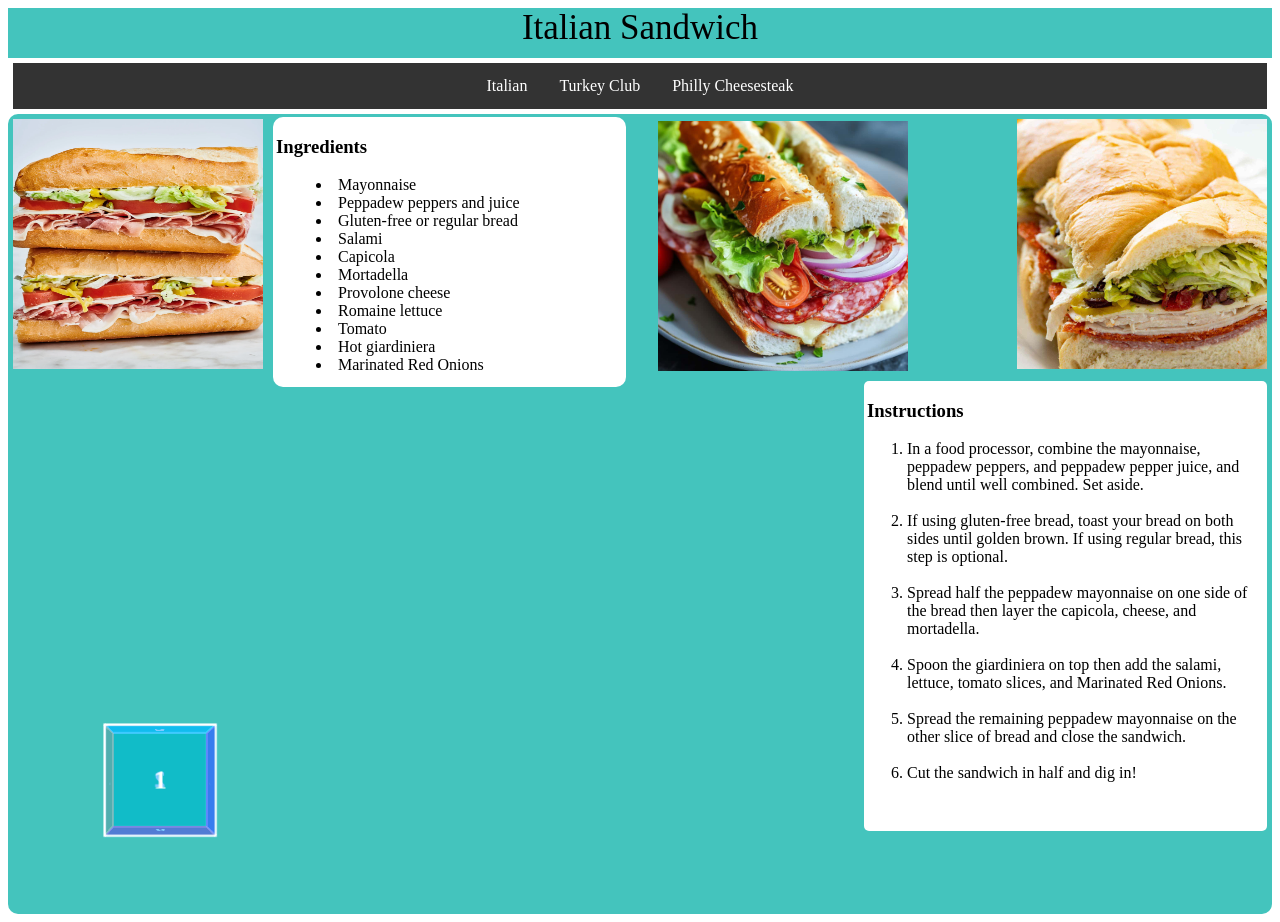
<file: index.html>
<html>
    <head>
        
    <link rel="stylesheet" href="style.css">
    
    </head>

    <body>

    <header>Italian Sandwich</header>
    <ul class="navbar">
  <li class="navbarstuff"><a href="index.html">Italian</a></li>
  <li class="navbarstuff"><a href="page2.html">Turkey Club</a></li>
  <li class="navbarstuff"><a class="navbarlink" href="page3.html">Philly Cheesesteak</a></li>
</ul>
    
    <main>

        <img class="lefty" src="./public2/ItalianSandwich.jpg">
        <img class="center" src="./public2/OtherOtherSandwich.jpg"> 
        <img class="righty" src="./public2/ItalianOthersandwich.jpg">

        <aside class="ingredients">

            <h3>Ingredients</h3>
            <ul>
                <li>Mayonnaise</li>
                <li>Peppadew peppers and juice</li>
                <li>Gluten-free or regular bread </li>
                <li>Salami</li>
                <li>Capicola</li>
                <li>Mortadella</li>
                <li>Provolone cheese</li>
                <li>Romaine lettuce</li>
                <li>Tomato</li>
                <li>Hot giardiniera</li>
                <li>Marinated Red Onions</li>
            </ul>
        </aside>
    
        <article class="recipe">
            <h3>Instructions</h3>
            <ol>
                <li>In a food processor, combine the mayonnaise, peppadew peppers, and peppadew pepper juice, and blend until well combined. Set aside.</li><br>
                <li>If using gluten-free bread, toast your bread on both sides until golden brown. If using regular bread, this step is optional. </li><br>
                <li>Spread half the peppadew mayonnaise on one side of the bread then layer the capicola, cheese, and mortadella.</li><br>
                <li> Spoon the giardiniera on top then add the salami, lettuce, tomato slices, and Marinated Red Onions. </li><br>
                <li>Spread the remaining peppadew mayonnaise on the other slice of bread and close the sandwich.</li><br>
                <li>Cut the sandwich in half and dig in!</li>

            </ol>
        </article>

        <div class="container">
  <div class="cube">
    <div class="face front">1</div>
    <div class="face back">2</div>
    <div class="face right">3</div>
    <div class="face left">4</div>
    <div class="face top">5</div>
    <div class="face bottom">6</div>
  </div>
</div>

    </main>

    </body>
</html>
</file>
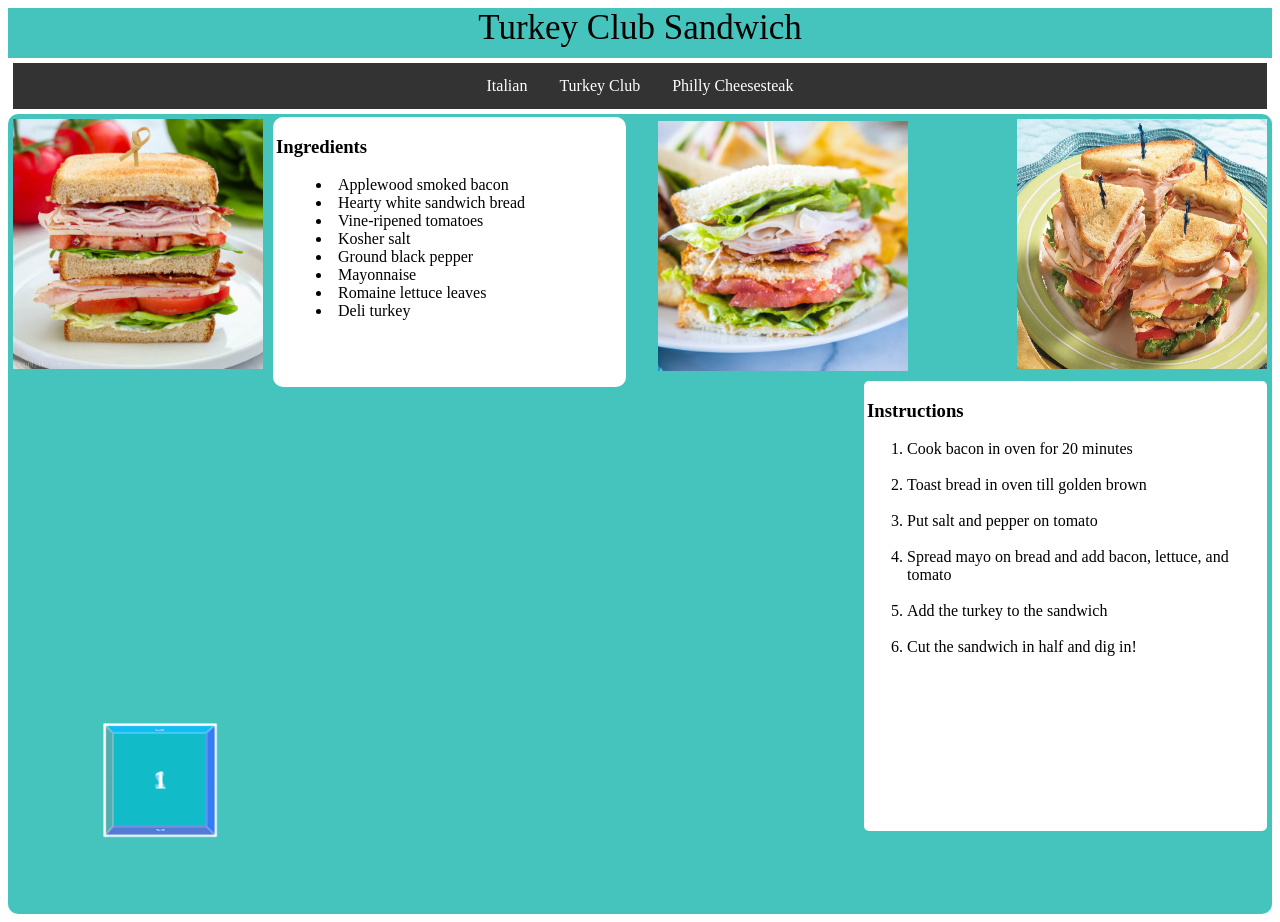
<file: page2.html>
<html>
    <head>
    <link rel="stylesheet" href="style.css">
    <style>
.container {
  width: 100px;
  height: 100px;
  margin: 50px;
  margin-left: 100px;
  margin-top: 350px;
  perspective: 600px;
}

.cube {
  width: 100%;
  height: 100%;
  position: relative;
  transform-style: preserve-3d;
  animation: spin 12s infinite linear;  
}

.face {
  position: absolute;
  width: 100px;
  height: 100px;
  border: 2px solid white;
  line-height: 100px;
  text-align: center;
  font-size: 24px;
  font-weight: bold;
  color: white;
  background: rgba(255, 0, 0, 0.5);
}

.front  { transform: rotateY(  0deg) translateZ(50px); background: rgba(0, 150, 255, 0.5); }  
.back   { transform: rotateY(180deg) translateZ(50px); background: rgba(0, 255, 100, 0.5); }  
.left   { transform: rotateY(-90deg) translateZ(50px); background: rgba(255, 200, 0, 0.5); }  
.right  { transform: rotateY( 90deg) translateZ(50px); background: rgba(150, 0, 255, 0.5); }  
.top    { transform: rotateX( 90deg) translateZ(50px); background: rgba(0, 255, 255, 0.5); }  
.bottom { transform: rotateX(-90deg) translateZ(50px); background: rgba(255, 0, 150, 0.5); }

@keyframes spin {
  from { transform: rotateX(0deg) rotateY(0deg); }
  to   { transform: rotateX(360deg) rotateY(360deg); }
}
</style>
    </head>

    <body>

    <header>Turkey Club Sandwich</header>
    <ul class="navbar">
  <li class="navbarstuff"><a href="index.html">Italian</a></li>
  <li class="navbarstuff"><a href="page2.html">Turkey Club</a></li>
  <li class="navbarstuff"><a class="navbarlink" href="page3.html">Philly Cheesesteak</a></li>
</ul>
    
    <main>

        <img class="lefty" src="./public2/turkey-club-sandwich-3.jpg">
        <img class="center" src="./public2/Turkey-Club-Sandwich-square-scaled.jpg"> 
        <img class="righty" src="./public2/club.jpg">

        <aside class="ingredients">

            <h3>Ingredients</h3>
            <ul>
                <li>Applewood smoked bacon</li>
                <li>Hearty white sandwich bread </li>
                <li>Vine-ripened tomatoes</li>
                <li>Kosher salt</li>
                <li>Ground black pepper</li>
                <li>Mayonnaise</li>
                <li>Romaine lettuce leaves </li>
                <li>Deli turkey</li>
            </ul>
        </aside>
    
        <article class="recipe">
            <h3>Instructions</h3>
            <ol>
                <li>Cook bacon in oven for 20 minutes</li><br>
                <li>Toast bread in oven till golden brown</li><br>
                <li>Put salt and pepper on tomato</li><br>
                <li>Spread mayo on bread and add bacon, lettuce, and tomato</li><br>
                <li>Add the turkey to the sandwich</li><br>
                <li>Cut the sandwich in half and dig in!</li>

            </ol>
        </article>

        <div class="container">
  <div class="cube">
    <div class="face front">1</div>
    <div class="face back">2</div>
    <div class="face right">3</div>
    <div class="face left">4</div>
    <div class="face top">5</div>
    <div class="face bottom">6</div>
  </div>
</div>

    </main>

    </body>
</html>
</file>
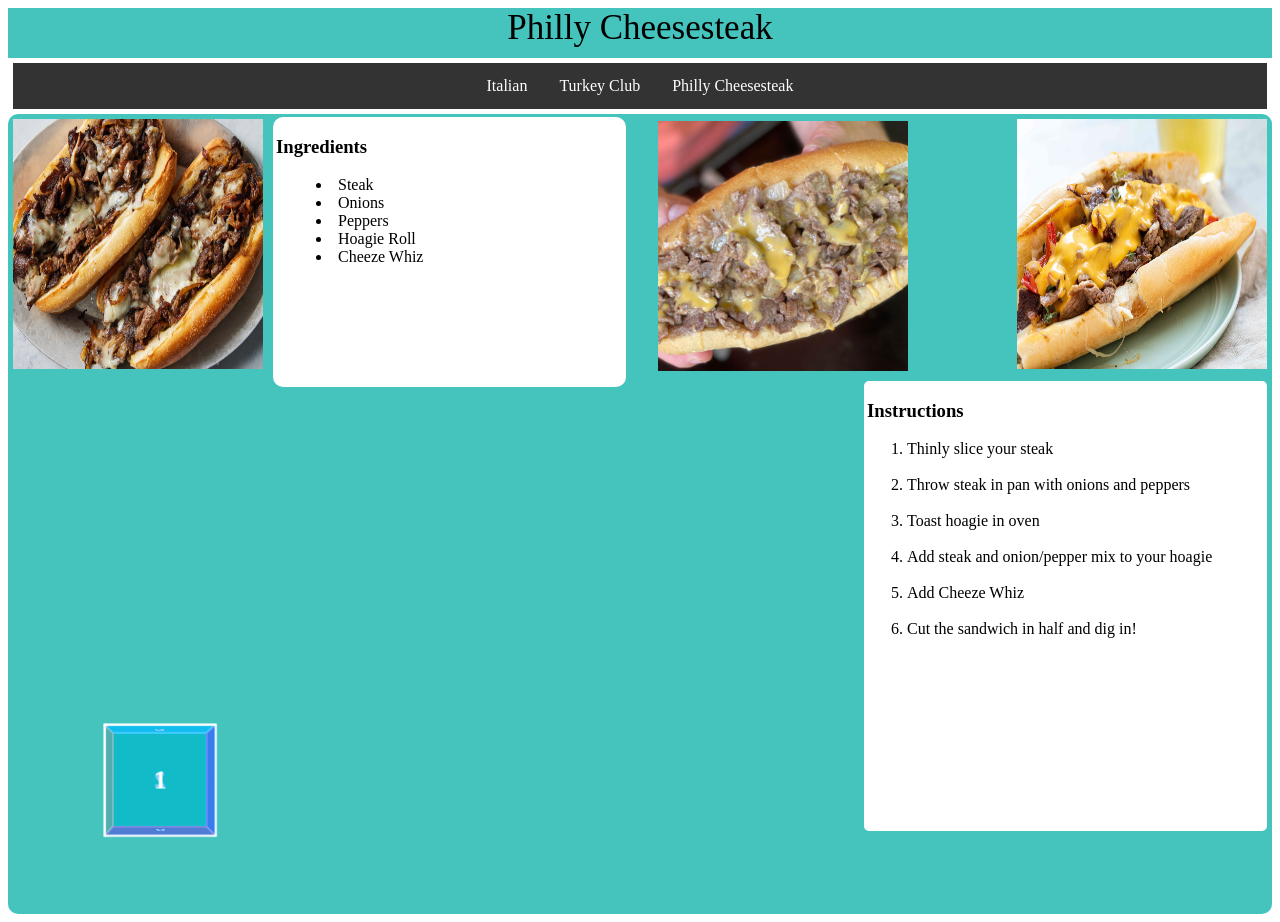
<file: page3.html>
<html>
    <head>
    <link rel="stylesheet" href="style.css">
    <style>
.container {
  width: 100px;
  height: 100px;
  margin: 50px;
  margin-left: 100px;
  margin-top: 350px;
  perspective: 600px;
}

.cube {
  width: 100%;
  height: 100%;
  position: relative;
  transform-style: preserve-3d;
  animation: spin 12s infinite linear;  
}

.face {
  position: absolute;
  width: 100px;
  height: 100px;
  border: 2px solid white;
  line-height: 100px;
  text-align: center;
  font-size: 24px;
  font-weight: bold;
  color: white;
  background: rgba(255, 0, 0, 0.5);
}

.front  { transform: rotateY(  0deg) translateZ(50px); background: rgba(0, 150, 255, 0.5); }  
.back   { transform: rotateY(180deg) translateZ(50px); background: rgba(0, 255, 100, 0.5); }  
.left   { transform: rotateY(-90deg) translateZ(50px); background: rgba(255, 200, 0, 0.5); }  
.right  { transform: rotateY( 90deg) translateZ(50px); background: rgba(150, 0, 255, 0.5); }  
.top    { transform: rotateX( 90deg) translateZ(50px); background: rgba(0, 255, 255, 0.5); }  
.bottom { transform: rotateX(-90deg) translateZ(50px); background: rgba(255, 0, 150, 0.5); }

@keyframes spin {
  from { transform: rotateX(0deg) rotateY(0deg); }
  to   { transform: rotateX(360deg) rotateY(360deg); }
}
</style>
    </head>

    <body>

    <header>Philly Cheesesteak</header>
    <ul class="navbar">
  <li class="navbarstuff"><a href="index.html">Italian</a></li>
  <li class="navbarstuff"><a href="page2.html">Turkey Club</a></li>
  <li class="navbarstuff"><a class="navbarlink" href="page3.html">Philly Cheesesteak</a></li>
</ul>
    
    <main>

        <img class="lefty" src="./public2/philly-cheesesteak-mhqc-superJumbo.jpg">
        <img class="center" src="./public2/philly-cheesesteaks2.jpg"> 
        <img class="righty" src="./public2/Simply-Recipes-Philly-Cheesesteak.jpg">

        <aside class="ingredients">

            <h3>Ingredients</h3>
            <ul>
                <li>Steak</li>
                <li>Onions</li>
                <li>Peppers</li>
                <li>Hoagie Roll</li>
                <li>Cheeze Whiz</li>
            </ul>
        </aside>
    
        <article class="recipe">
            <h3>Instructions</h3>
            <ol>
                <li>Thinly slice your steak</li><br>
                <li>Throw steak in pan with onions and peppers</li><br>
                <li>Toast hoagie in oven</li><br>
                <li>Add steak and onion/pepper mix to your hoagie</li><br>
                <li>Add Cheeze Whiz</li><br>
                <li>Cut the sandwich in half and dig in!</li>

            </ol>
        </article>

        <div class="container">
  <div class="cube">
    <div class="face front">1</div>
    <div class="face back">2</div>
    <div class="face right">3</div>
    <div class="face left">4</div>
    <div class="face top">5</div>
    <div class="face bottom">6</div>
  </div>
</div>

    </main>

    </body>
</html>
</file>
<file: style.css>
body        {background-color: rgb(255, 255, 255);}
header      {background-color: rgb(68, 196, 189);
             text-align: center;
             font-family: cursive;
             height: 50;
             font-size: 35;}
.navbar     {list-style-type: none;
             margin: 5;
             padding: 0;
             display: flex;
             justify-content: center;
             overflow: hidden;
             background-color: #333333;}

.navbarstuff       {float: left;}
ul li a     {display: block;
             color: white;
             text-align: center;
             padding: 14px 16px;
             text-decoration: none;}
ul li a:hover {background-color: #21ad1c;}
.lefty      {width: 250px;
             height: 250px;
             padding: 5px;
             float: left;}
.righty     {width: 250px;
             height: 250px;
             padding: 5px;
             float: right;}
.center     {width: 250px;
             height: 250px;
             padding: 7px;
             margin-left: 25px;}
main        {background-color: rgb(68, 196, 189);
             height: 800px;
             border-radius: 10px;}
.ingredients{float: left;
             background-color: white;
             border-radius: 10px;
             margin-top: 3px;
             margin-left: 5px;
             width: 350;
             padding-left: 3px;
             height: 270px;
             list-style-position: inside;}
.recipe     {background-color: rgb(255, 255, 255);
             float: right;
             height: 450px;
             width: 400px;
             border-radius: 5px;
             margin-right: 5px;
             margin-top: 3px;
            padding-left: 3px;}




.container {
  width: 100px;
  height: 100px;
  margin: 50px;
  margin-left: 100px;
  margin-top: 350px;
  perspective: 600px;
}

.cube {
  width: 100%;
  height: 100%;
  position: relative;
  transform-style: preserve-3d;
  animation: spin 12s infinite linear;  
}

.face {
  position: absolute;
  width: 100px;
  height: 100px;
  border: 2px solid white;
  line-height: 100px;
  text-align: center;
  font-size: 24px;
  font-weight: bold;
  color: white;
  background: rgba(255, 0, 0, 0.5);
}

.front  { transform: rotateY(  0deg) translateZ(50px); background: rgba(0, 150, 255, 0.5); }  
.back   { transform: rotateY(180deg) translateZ(50px); background: rgba(0, 255, 100, 0.5); }  
.left   { transform: rotateY(-90deg) translateZ(50px); background: rgba(255, 200, 0, 0.5); }  
.right  { transform: rotateY( 90deg) translateZ(50px); background: rgba(150, 0, 255, 0.5); }  
.top    { transform: rotateX( 90deg) translateZ(50px); background: rgba(0, 255, 255, 0.5); }  
.bottom { transform: rotateX(-90deg) translateZ(50px); background: rgba(255, 0, 150, 0.5); }

@keyframes spin {
  from { transform: rotateX(0deg) rotateY(0deg); }
  to   { transform: rotateX(360deg) rotateY(360deg); }
}
</file>
